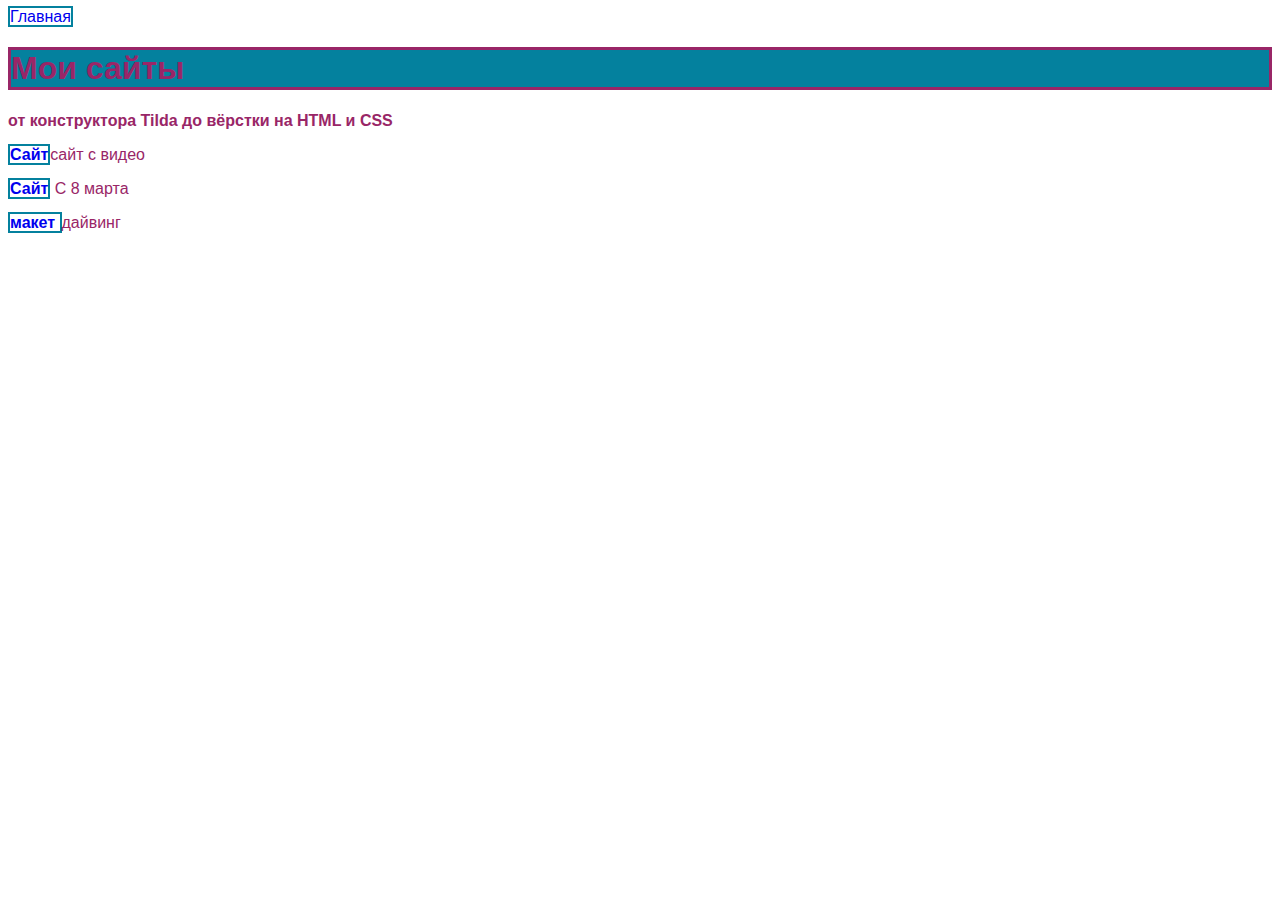
<file: mysites.html>
<html>
  <head>
    <title>My Sites</title>
    <link rel="stylesheet" href="style.css"/>
  </head>
  <body>
    <header>
      <a class="link-header" href="index.html">Главная</a>
    </header>
    <main>
      <h1>Мои сайты</h1>
      <p class="text-big"><b>от конструктора Tilda до вёрстки на HTML и CSS</b></p>
      <p><a class="link-text" href="https://dudysevam.github.io/hrhr/"><b>Сайт</b></a>сайт с видео</p>
        <p><a class="link-text" href="https://max228337.github.io/GGH/"><b>Сайт</b></a> C 8 марта</p>
        <p><a class="link-text" href="https://www.figma.com/file/4UknuayKSuk67VMkvZIVLg/%D0%9C5%D0%A33-%D0%B4%D0%B0%D0%B9%D0%B2%D0%B8%D0%BD%D0%B3-%D1%88%D0%B0%D0%B1%D0%BB%D0%BE%D0%BD-Copy"><b>макет </b></a> дайвинг</p>
      
    </footer>
  </body>
</html>
</file>
<file: style.css>
body {
    font-family: sans-serif;

}
main p{color:	#992667;  }

a{text-decoration: none; border: 2px solid #04819E;}

.social{
    border-radius: 50%;
    border: 2px solid #A3295C;
    }
    nav{margin-top:50px ;
    
    }


   
    h1{color:#992667 ; background-color: 
    	#04819E ; border:3px solid #992667 ;}

li{color:#992667 ;}
ul{border:2px solid  #04819E;}

h2{color:#04819E; background-color: #992667 
    	 ; border:3px solid #992667 ;}
</file>
